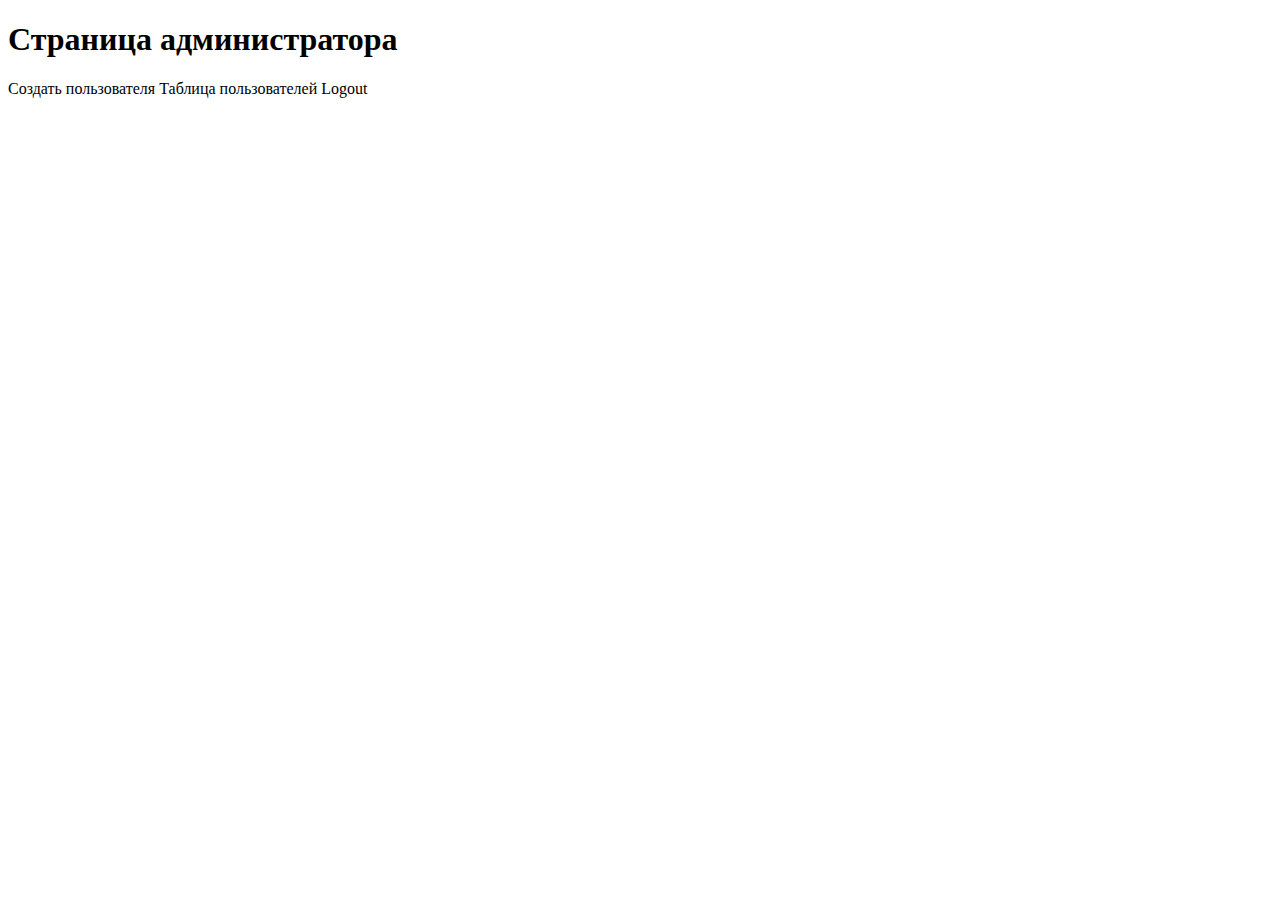
<file: src/main/resources/templates/admin/index.html>
<!DOCTYPE html>
<html lang="en">
<head>
    <meta charset="UTF-8">
    <title>UserList</title>
</head>
<body>
<h1>Страница администратора</h1>
<a th:href="@{/admin/new}">Создать пользователя</a>
<a th:href="@{/admin/users}">Таблица пользователей</a>
<a th:href="@{/auth/logout}">Logout</a>
</body>
</html>
</file>
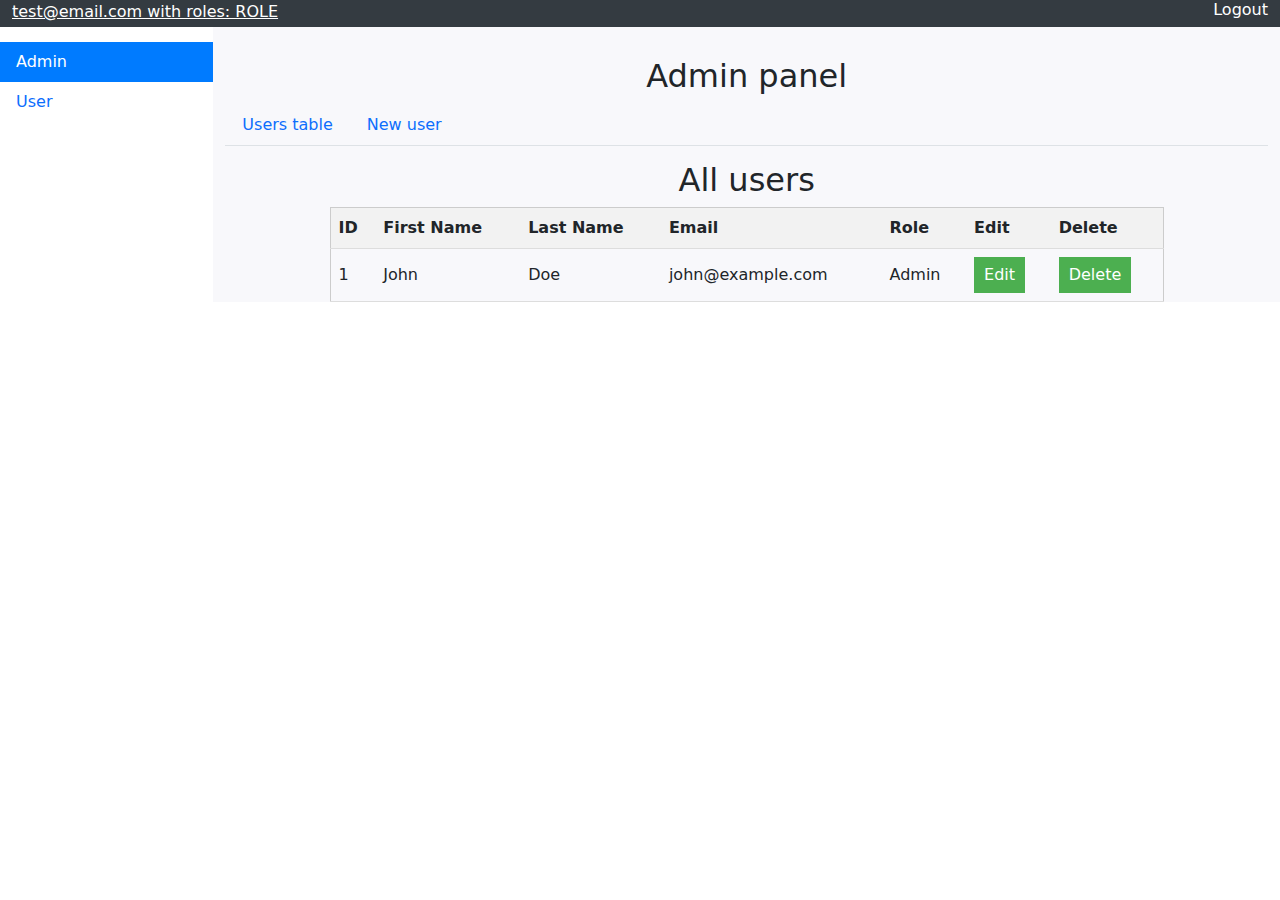
<file: src/main/resources/templates/bootstrap/index.html>
<!DOCTYPE html>
<html lang="en" xmlns="http://www.w3.org/1999/html">
<head>
    <meta charset="UTF-8">
    <link href="../../static/css/bootstrap.min.css" type="text/css" rel="stylesheet">
    <link href="../../static/css/style.css" type="text/css" rel="stylesheet">
    <title>Title</title>
</head>
<body>
<header>
    <div class="container-fluid">
        <div class="row">
            <div class="col-6">
                <a class="text text-white">test@email.com with roles: ROLE</a>
            </div>
            <div class="col-6">
                <h6 class="text-end text-white">Logout</h6>
            </div>
        </div>
    </div>
</header>
<section>
    <div class="container-fluid">
        <div class="row">
            <div class="col-2 p-0" id="menu-left">
                <div class="tab-content">
                    <ul class="nav flex-column" id="menu">
                        <li class="nav-item">
                            <a class="nav-link active" data-toggle="pill" href="#tab1"
                               onclick="switchTab(event, 'tab1')">Admin</a>
                        </li>
                        <li class="nav-item">
                            <a class="nav-link" data-toggle="pill" href="#tab2"
                               onclick="switchTab(event, 'tab2')">User</a>
                        </li>
                    </ul>
                </div>
            </div>
            <div class="col-10 tab-content" id="menu-main">
                <div class="tab-content">
                    <div class="tab-pane fade show active" id="tab1">
                        <h2 class="text-center">Admin panel</h2>
                        <div class="container">
                            <ul class="nav nav-tabs" id="myTabs">
                                <li class="nav-item">
                                    <a class="nav-link" id="tab3" href="#content1">Users table</a>
                                </li>
                                <li class="nav-item">
                                    <a class="nav-link" id="tab4" href="#content2">New user</a>
                                </li>
                            </ul>
                            <div class="tab-content">
                                <div class="tab-pane fade show active" id="content1">
                                    <h2 class="text-center">All users</h2>
                                    <table id="admin_table">
                                        <thead>
                                        <tr>
                                            <th>ID</th>
                                            <th>First Name</th>
                                            <th>Last Name</th>
                                            <th>Email</th>
                                            <th>Role</th>
                                            <th>Edit</th>
                                            <th>Delete</th>
                                        </tr>
                                        </thead>
                                        <tbody>
                                        <tr>
                                            <td>1</td>
                                            <td>John</td>
                                            <td>Doe</td>
                                            <td>john@example.com</td>
                                            <td>Admin</td>
                                            <td>
                                                <button onclick="openModal()">Edit</button>
                                            </td>
                                            <td>
                                                <button onclick="openModalDelete()">Delete</button>
                                            </td>
                                        </tr>
                                        <!-- Добавьте дополнительные строки для каждого пользователя -->
                                        </tbody>
                                    </table>
                                </div>
                                <!-- Edit form -->
                                <div id="modal" class="modal">
                                    <div class="modal-content">
                                        <div class="modal-header">
                                            <h2>Edit User</h2>
                                            <span class="modal-close" onclick="closeModal()">&times;</span>
                                        </div>
                                        <div class="modal-body">
                                            <form>
                                                <div class="form-group">
                                                    <label for="id">ID</label>
                                                    <input type="text" id="id" name="id" disabled>
                                                </div>
                                                <div class="form-group">
                                                    <label for="edit_first_name">First name</label>
                                                    <input type="text" id="edit_first_name" name="edit_first_name"
                                                           required>
                                                </div>
                                                <div class="form-group">
                                                    <label for="edit_last_name">Last name</label>
                                                    <input type="text" id="edit_last_name" name="edit_last_name"
                                                           required>
                                                </div>
                                                <div class="form-group">
                                                    <label for="edit_email">Email</label>
                                                    <input type="email" id="edit_email" name="edit_email" required>
                                                </div>
                                                <div class="form-group">
                                                    <label for="edit_password">Password</label>
                                                    <input type="password" id="edit_password" name="edit_password"
                                                           required>
                                                </div>
                                                <form>
                                                    <label>
                                                        <select name="role" multiple>
                                                            <option value="role1">Роль 1</option>
                                                            <option value="role2">Роль 2</option>
                                                        </select>
                                                    </label>
                                                </form>
                                            </form>
                                        </div>
                                        <div class="modal-footer">
                                            <button class="save-button" onclick="closeModal()">Close</button>
                                            <button class="save-button" onclick="saveChanges()">Edit</button>
                                        </div>
                                    </div>
                                </div>
                                <!-- Delete form -->
                                <div id="modal_delete" class="modal">
                                    <div class="modal-content">
                                        <div class="modal-header">
                                            <h2>Edit User</h2>
                                            <span class="modal-close" onclick="closeModalDelete()">&times;</span>
                                        </div>
                                        <div class="modal-body">
                                            <form>
                                                <div class="form-group">
                                                    <label for="id">ID</label>
                                                    <input type="text" id="delete_id" name="id" disabled>
                                                </div>
                                                <div class="form-group">
                                                    <label for="delete_first_name">First name</label>
                                                    <input type="text" id="delete_first_name" name="delete_first_name"
                                                           disabled>
                                                </div>
                                                <div class="form-group">
                                                    <label for="delete_last_name">Last name</label>
                                                    <input type="text" id="delete_last_name" name="delete_last_name"
                                                           disabled>
                                                </div>
                                                <div class="form-group">
                                                    <label for="delete_email">Email</label>
                                                    <input type="email" id="delete_email" name="delete_email" disabled>
                                                </div>
                                                <div class="form-group">
                                                    <label for="delete_password">Password</label>
                                                    <input type="password" id="delete_password" name="delete_password"
                                                           disabled>
                                                </div>
                                                <form>
                                                    <label>
                                                        <select name="role" multiple disabled>
                                                            <option value="role1">Роль 1</option>
                                                            <option value="role2">Роль 2</option>
                                                        </select>
                                                    </label>
                                                </form>
                                            </form>
                                        </div>
                                        <div class="modal-footer">
                                            <button class="save-button" onclick="closeModalDelete()">Close</button>
                                            <button class="save-button" onclick="saveChangesDelete()">Delete</button>
                                        </div>
                                    </div>
                                </div>
                                <!-- User form -->
                                <div class="tab-pane fade show" id="content2">
                                    <div class="container" id="userForm">
                                        <h2>Add new user</h2>
                                        <form>
                                            <div class="form-group">
                                                <label for="firstName">First Name:</label>
                                                <input type="text" class="form-control" id="firstName" required>
                                            </div>
                                            <div class="form-group">
                                                <label for="lastName">Last Name:</label>
                                                <input type="text" class="form-control" id="lastName" required>
                                            </div>
                                            <div class="form-group">
                                                <label for="email">Email:</label>
                                                <input type="email" class="form-control" id="email" required>
                                            </div>
                                            <div class="form-group">
                                                <label for="password">Password:</label>
                                                <input type="password" class="form-control" id="password" required>
                                            </div>
                                            <form>
                                                <label>
                                                    <select name="role" multiple>
                                                        <option value="role1">Роль 1</option>
                                                        <option value="role2">Роль 2</option>
                                                    </select>
                                                </label>
                                            </form>
                                            <button type="submit" class="btn btn-success">Add new user</button>
                                        </form>
                                    </div>
                                </div>
                            </div>
                        </div>
                    </div>
                    <div class="tab-pane fade show" id="tab2">
                        <div class="tab-pane fade show active" id="user_info">
                            <h2 class="text-center">User information-page</h2>
                            <table id="user_table">
                                <thead>
                                <tr>
                                    <th>ID</th>
                                    <th>First Name</th>
                                    <th>Last Name</th>
                                    <th>Email</th>
                                    <th>Role</th>
                                </tr>
                                </thead>
                                <tbody>
                                <tr>
                                    <td>1</td>
                                    <td>John</td>
                                    <td>Doe</td>
                                    <td>john@example.com</td>
                                    <td>Admin</td>
                                </tr>
                                <!-- Добавьте дополнительные строки для каждого пользователя -->
                                </tbody>
                            </table>
                        </div>
                    </div>
                </div>
            </div>
        </div>
    </div>
    <script src="../../static/js/bootstrap.bundle.min.js"></script>
    <script src="../../static/js/script.js"></script>
</section>
</body>
</html>
</file>
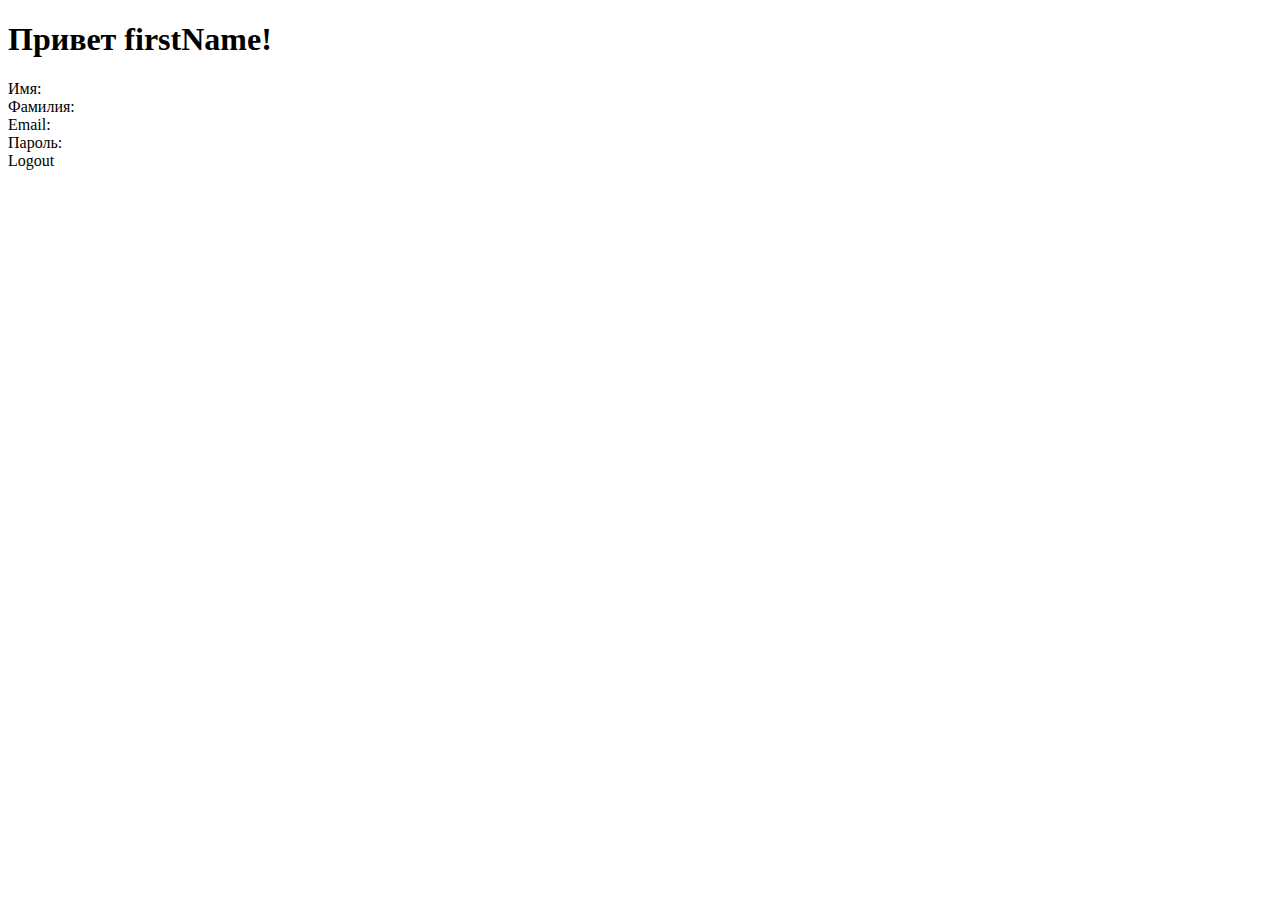
<file: src/main/resources/templates/user/index.html>
<!DOCTYPE html>
<html lang="en">
<head>
    <meta charset="UTF-8">
    <title>UserList</title>
</head>
<body>
<h1>Привет <span th:text="${user.getFirstName()}">firstName</span>!</h1>
<div>
    Имя: <span th:text="${user.getFirstName()}"></span><br>
    Фамилия: <span th:text="${user.getLastName()}"></span><br>
    Email: <span th:text="${user.getEmail()}"></span><br>
    Пароль: <span th:text="${user.getPassword()}"></span><br>
</div>
<a th:href="@{/auth/logout}">Logout</a>
</body>
</html>
</file>
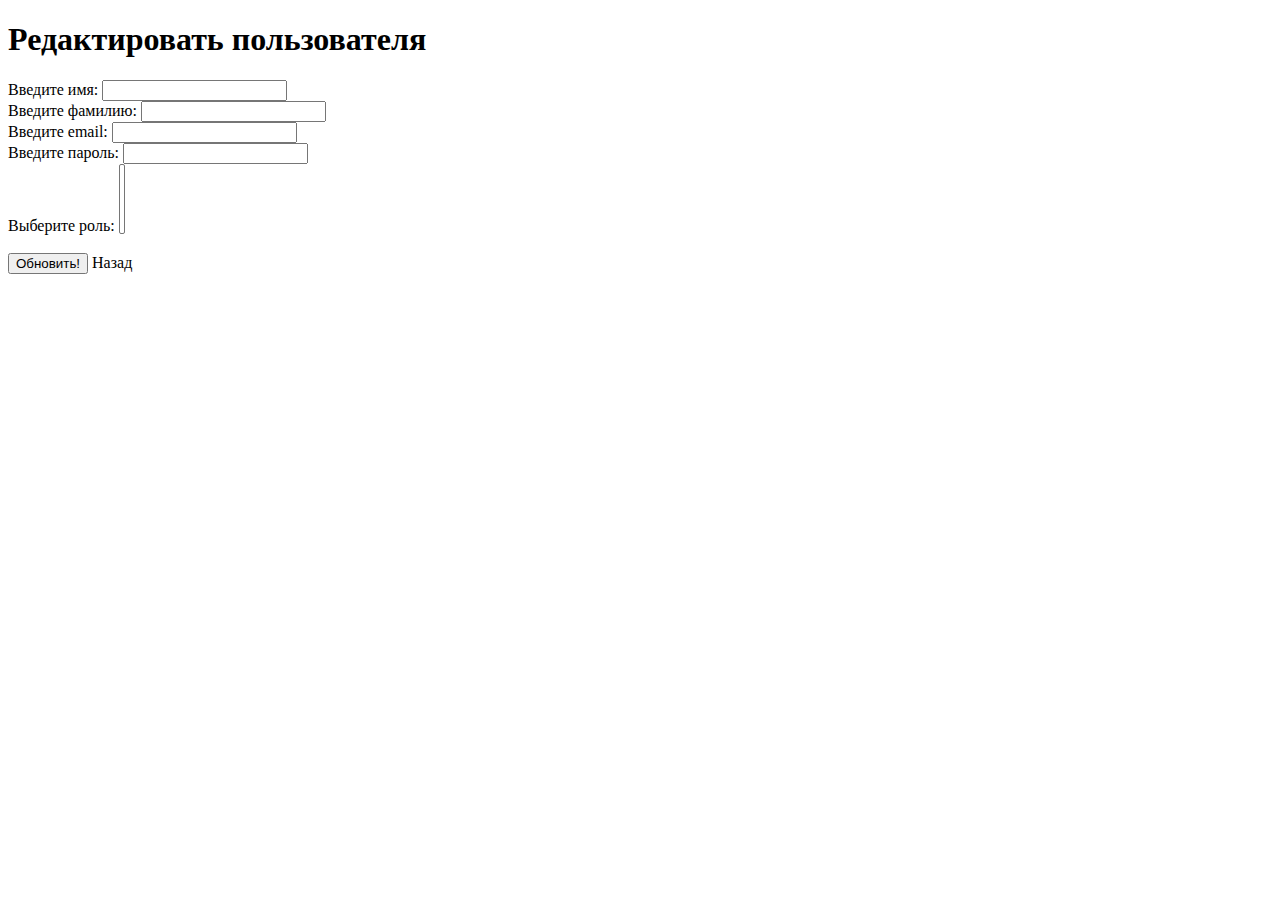
<file: src/main/resources/templates/admin/edit.html>
<!DOCTYPE html>
<html lang="en" xmlns:th="http://www.thymeleaf.org">
<head>
    <meta charset="UTF-8">
    <title>Update user</title>
</head>
<body>
<h1>Редактировать пользователя</h1>
<form th:method="PATCH" th:action="@{/admin/users/{id}(id=${user.getId()})}" th:object="${user}">
    <label for="firstName">Введите имя: </label>
    <input type="text" th:field="*{firstName}" id="firstName"/>
    <br/>
    <label for="lastName">Введите фамилию: </label>
    <input type="text" th:field="*{lastName}" id="lastName"/>
    <br/>
    <label for="email">Введите email: </label>
    <input type="text" th:field="*{email}" id="email"/>
    <br/>
    <label for="password">Введите пароль: </label>
    <input type="text" th:field="*{password}" id="password"/>
    <br/>
    <label for="roles">Выберите роль: </label>
    <select id="roles" name="roles" multiple>
        <option th:each="role : ${roles}" th:value="${role.id}" th:text="${role.role}"></option>
    </select>
    <br/>
    <br/>
    <input type="submit" value="Обновить!"/>
    <a th:href="@{/admin/users}">Назад</a>
</form>
</body>
</html>
</file>
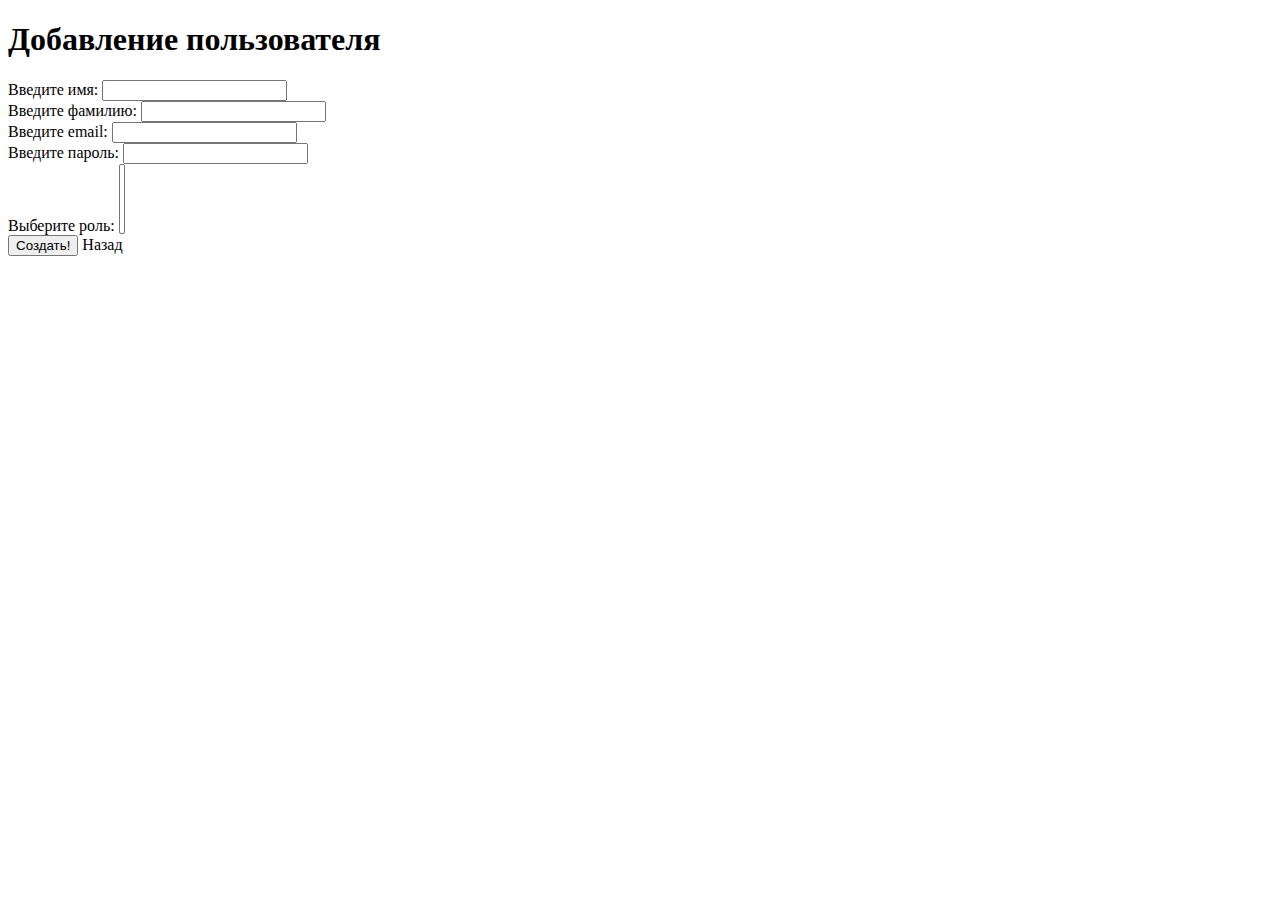
<file: src/main/resources/templates/admin/new.html>
<!DOCTYPE html>
<html lang="en">
<head>
    <meta charset="UTF-8">
    <title>UserList</title>
</head>
<body>
<h1>Добавление пользователя</h1>
<form th:method="POST" th:action="@{/admin/new}" th:object="${user}">
    <label for="firstName">Введите имя: </label>
    <input type="text" th:field="*{firstName}" id="firstName"/>
    <br/>
    <label for="lastName">Введите фамилию: </label>
    <input type="text" th:field="*{lastName}" id="lastName"/>
    <br/>
    <label for="email">Введите email: </label>
    <input type="text" th:field="*{email}" id="email"/>
    <br/>
    <label for="password">Введите пароль: </label>
    <input type="text" th:field="*{password}" id="password"/>
    <br/>
    <label for="roles">Выберите роль: </label>
    <select id="roles" name="roles" multiple>
        <option th:each="role : ${roles}" th:value="${role.id}" th:text="${role.role}"></option>
    </select>
    <br/>
    <input type="submit" value="Создать!"/>
    <a th:href="@{/admin/users}">Назад</a>
</form>
</body>
</html>
</file>
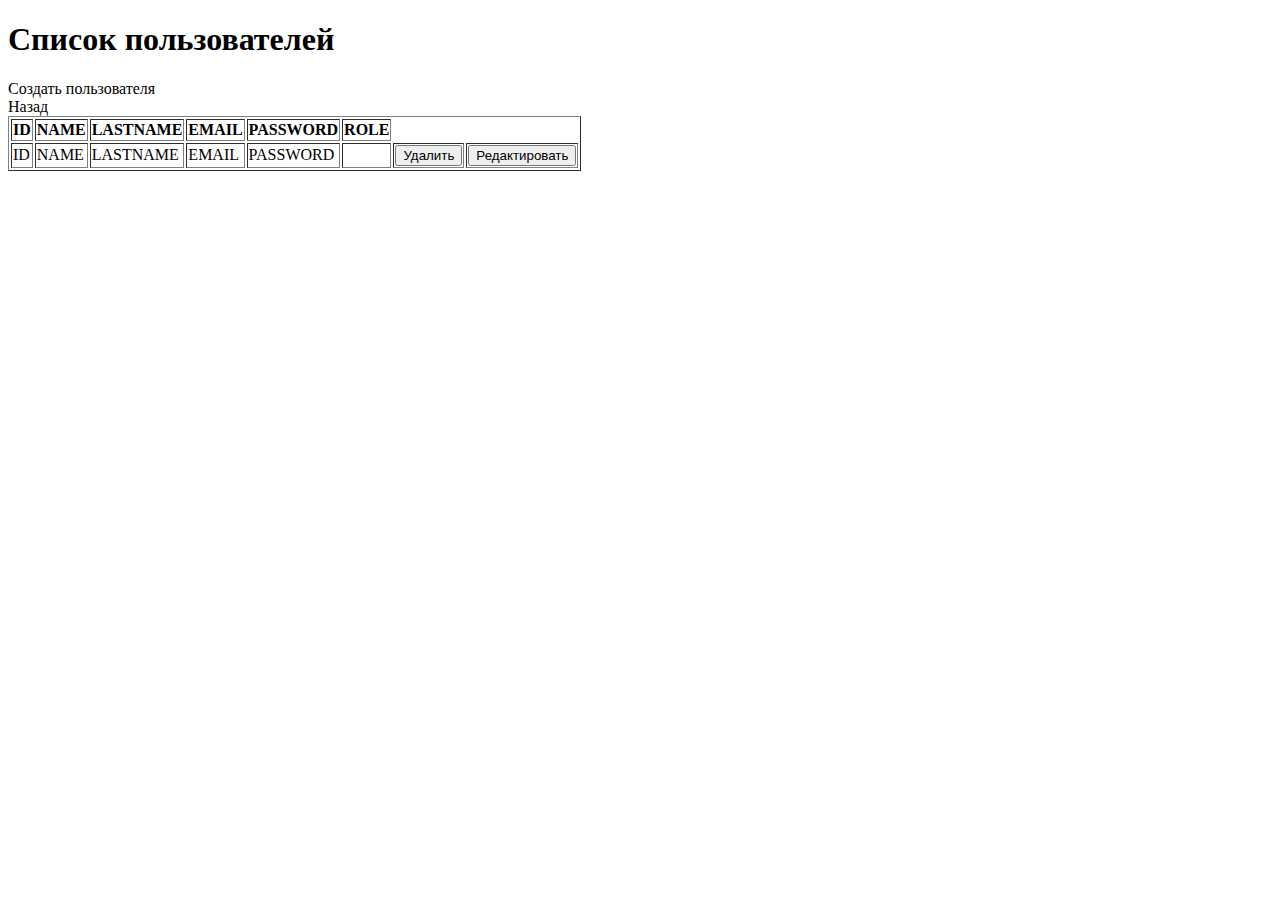
<file: src/main/resources/templates/admin/users.html>
<!DOCTYPE html>
<html lang="en" xmlns="http://www.w3.org/1999/html">
<head>
    <meta charset="UTF-8">
    <title>UserList</title>
</head>
<body>
<h1>Список пользователей</h1>
<table border="1">
    <tr>
        <th>ID</th>
        <th>NAME</th>
        <th>LASTNAME</th>
        <th>EMAIL</th>
        <th>PASSWORD</th>
        <th>ROLE</th>
    </tr>
    <a th:href="@{/admin/new}">Создать пользователя</a>
    <tr th:each="user: ${users}">
        <td th:text="${user.getId()}">ID</td>
        <td th:text="${user.getFirstName()}">NAME</td>
        <td th:text="${user.getLastName()}">LASTNAME</td>
        <td th:text="${user.getEmail()}">EMAIL</td>
        <td th:text="${user.getPassword()}">PASSWORD</td>
        <td>
            <div th:each="role: ${user.roles}">
                <span th:if="(${role.id} == '1')" th:utext="ADMIN "></span>
                <span th:if="(${role.id} == '2')" th:utext="USER "></span>
            </div>
        </td>
        <td>
            <form th:method="DELETE" th:action="@{/admin/users/{id}(id=${user.getId()})}">
                <input type="submit" value="Удалить"/>
            </form>
        </td>
        <td>
            <form th:action="@{/admin/{id}/edit(id=${user.getId()})}">
                <input type="submit" value="Редактировать"/>
            </form>
        </td>
    </tr>
    <br/>
    <a th:href="@{/admin/index}">Назад</a>

</table>
</body>
</html>
</file>
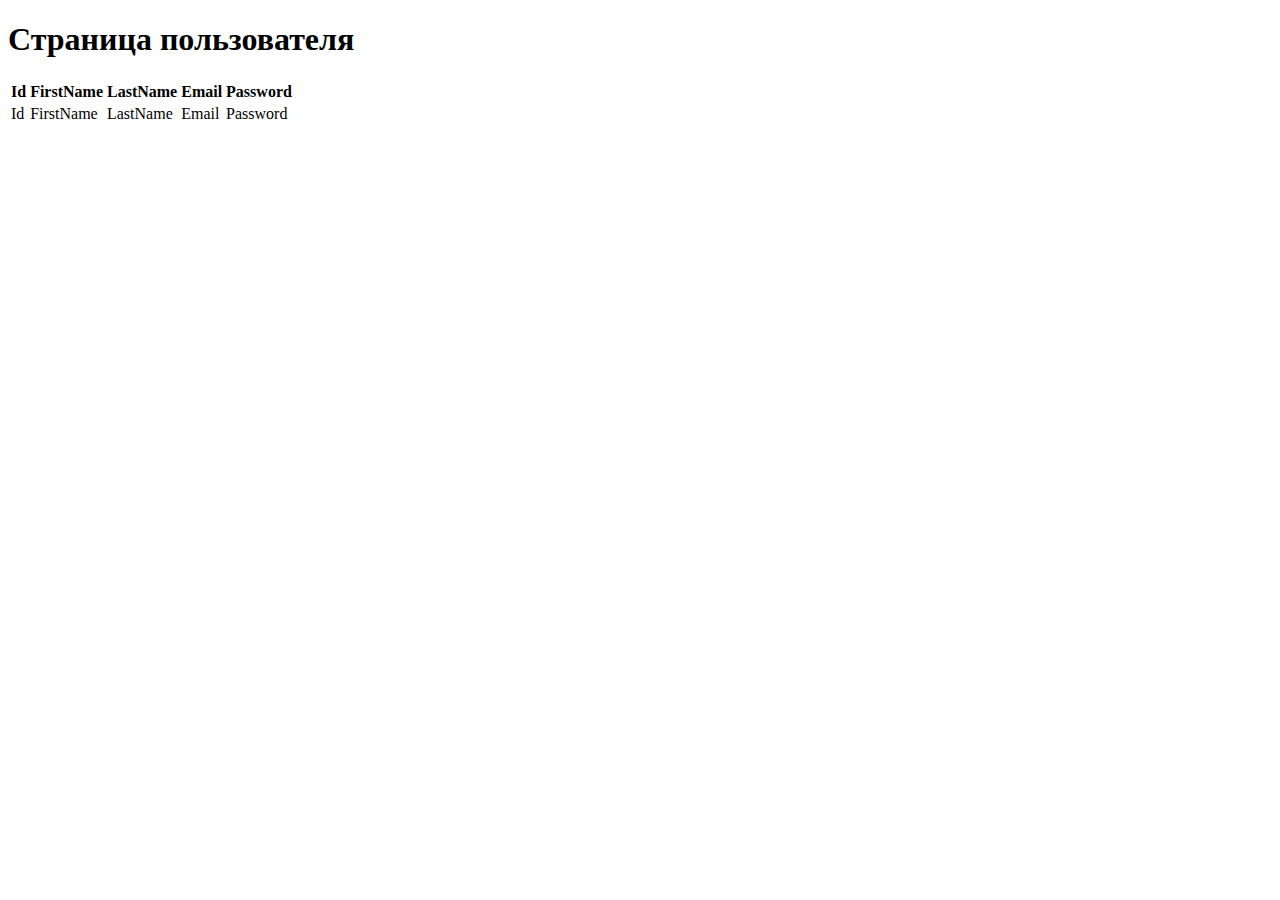
<file: src/main/resources/templates/user/show.html>
<!DOCTYPE html>
<html lang="en" xmlns:th="http://www.thymeleaf.org">
<head>
    <meta charset="UTF-8">
    <title>Update user</title>
</head>
<body>
<h1>Страница пользователя</h1>
<div>
    <table>
        <thead>
        <tr>
            <th>Id</th>
            <th>FirstName</th>
            <th>LastName</th>
            <th>Email</th>
            <th>Password</th>
        </tr>
        </thead>
        <tbody>
        <tr>
            <td th:text="${user.getId()}">Id</td>
            <td th:text="${user.getFirstName()}">FirstName</td>
            <td th:text="${user.getLastName()}">LastName</td>
            <td th:text="${user.getEmail()}">Email</td>
            <td th:text="${user.getPassword()}">Password</td>
        </tr>
        </tbody>
    </table>
</div>
</body>
</html>
</file>
<file: src/main/resources/static/css/style.css>
:root {
    --color1: #343b41;
    --color2: #f8f8fb;
    --color3: #007bff;
}
header, footer{
    padding: 0px 0px 0px;

}
header{
    background: var(--color1);
}
#menu-main{
    background: var(--color2);
}
.tab-content{
    padding: 15px 0px 0px;
}
#myTabContent{
    padding: 0px;
}
.nav-link.active{
    background: var(--color3);
    color: white;
}
table {
    width: 100%;
    border-collapse: collapse;
}
th, td {
    padding: 8px;
    text-align: left;
    border-bottom: 1px solid #ddd;
}
th {
    background-color: #f2f2f2;
}
button {
    padding: 6px 10px;
    border: none;
    background-color: #4CAF50;
    color: white;
    cursor: pointer;
}
button:hover {
    background-color: #45a049;
}
#admin_table, #user_table{
    border: 1px solid #ccc;
    width: 80%;
    margin-right: auto;
    margin-left: auto;
}
#userForm{
    width: 30%;
    text-align: center;
}
select{
    width: 200px;
    height: 40px;
}
.btn-success{
    margin-top: 20px;
}
.form-group{
    margin-bottom: 20px;
}
/* Стили для модального окна */
.modal {
    display: none;
    position: fixed;
    z-index: 1;
    left: 0;
    top: 0;
    width: 100%;
    height: 100%;
    overflow: auto;
    background-color: rgba(0, 0, 0, 0.4);
}

.modal-content {
    background-color: #fefefe;
    margin: 10% auto;
    padding: 20px;
    border: 1px solid #888;
    width: 80%;
    max-width: 500px;
    border-radius: 5px;
    text-align: center;
}

.modal-header {
    display: flex;
    justify-content: space-between;
    align-items: center;
    margin-bottom: 10px;
}

.modal-header h2 {
    margin: 0;
}

.modal-close {
    cursor: pointer;
}

.modal-body {
    margin-bottom: 20px;
}

.form-group {
    margin-bottom: 10px;
    width: 60%;
    margin-right: auto;
    margin-left: auto;
}
.form-group input[disabled]{
    background-color: #eee;
    cursor: not-allowed;
}
.form-group label {
    display: block;
    margin-bottom: 5px;
}

.form-group input {
    width: 100%;
    padding: 5px;
    border: 1px solid #ccc;
    border-radius: 3px;
}

.modal-footer {
    display: flex;
    justify-content: flex-end;
}

.save-button {
    background-color: #007bff;
    color: #fff;
    padding: 10px 20px;
    border: none;
    border-radius: 3px;
    cursor: pointer;
}
.logout-button {
    background: transparent;
    color: #fff;
    padding: 10px 20px;
    border: none;
    border-radius: 3px;
    cursor: pointer;
}
.center-vertically {
    display: flex;
    align-items: center;
    justify-content: start;
    height: 100%;
}
</file>
